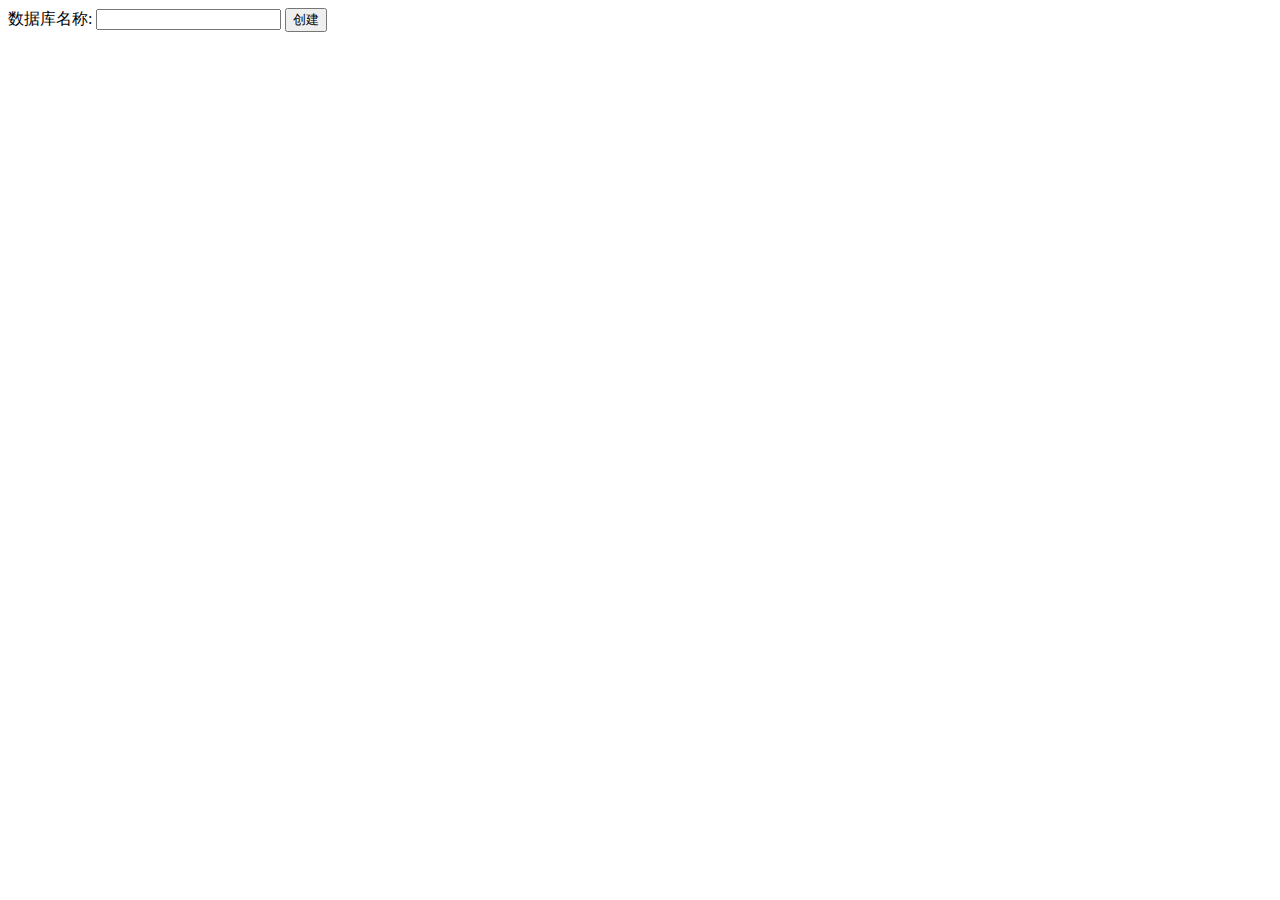
<file: dbadd.html>
<!DOCTYPE html>
<html lang="en">
<head>
    <meta charset="UTF-8">
    <meta name="viewport" content="width=device-width, initial-scale=1.0">
</head>
<body>
    <form action="db/create_database.php" method="post">
        <label for="dbname">数据库名称:</label>
        <input type="text" id="dbname" name="dbname" required>
        
        <button type="submit">创建</button>
    </form>
</body>
</html>
</file>
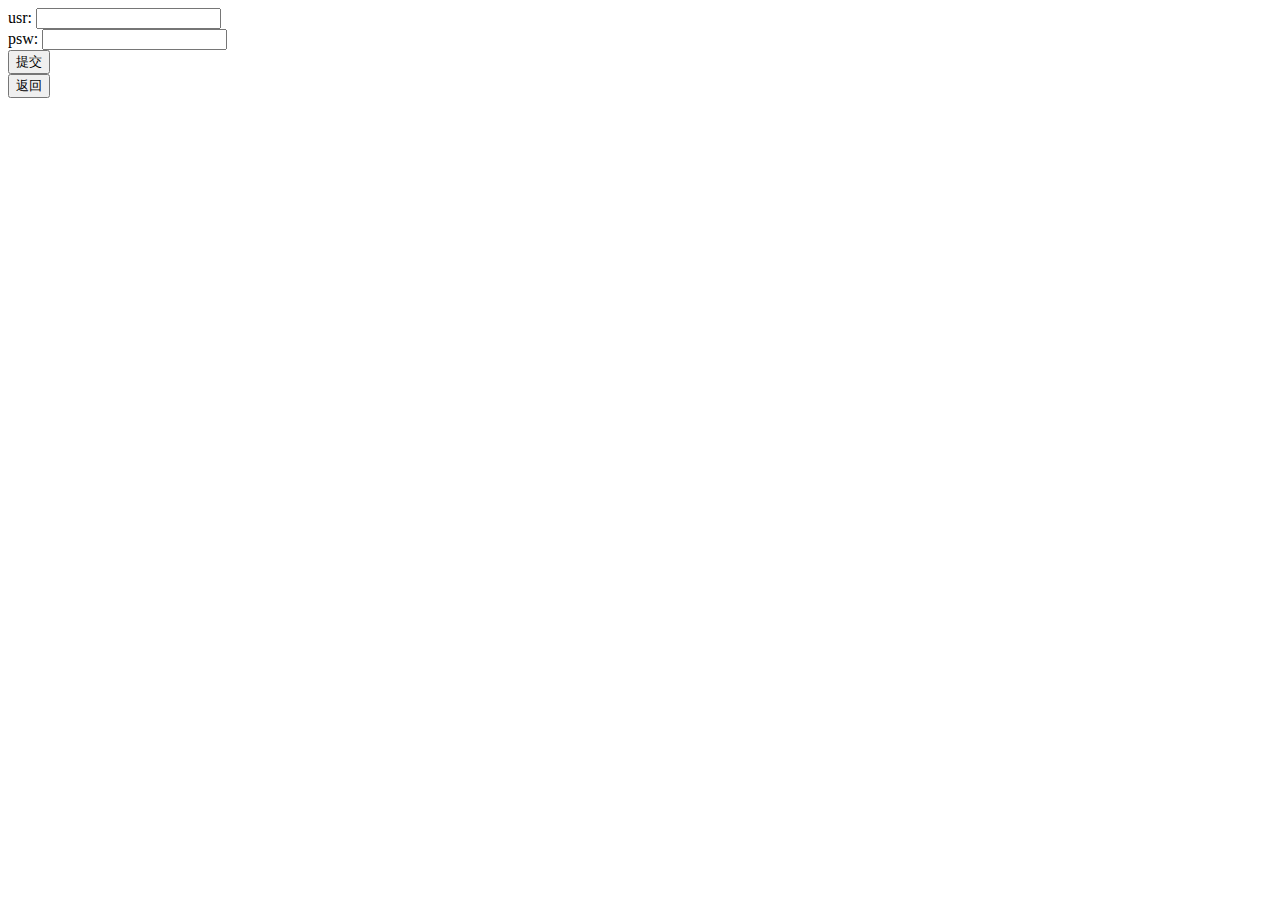
<file: login.html>
<!DOCTYPE html>
<html lang="en">
<head>
    <meta charset="UTF-8">
    <meta name="viewport" content="width=device-width, initial-scale=1.0">
</head>
<body>

<form action="login.php" method="post">
    <label for="usr">usr:</label>
    <input type="text" id="usr" name="usr">
    <br>
	<label for="psw">psw:</label>
    <input type="text" id="psw" name="psw">
    <br>
    <input type="submit" name = "login" value="提交">
	
</form>
<button onclick="redirectToPage1()">返回</button>
<script>
    function redirectToPage1() {
        // 使用相对路径进行页面跳转
        window.location.href = 'index.html';
    }
</script>
</body>
</html>
</file>
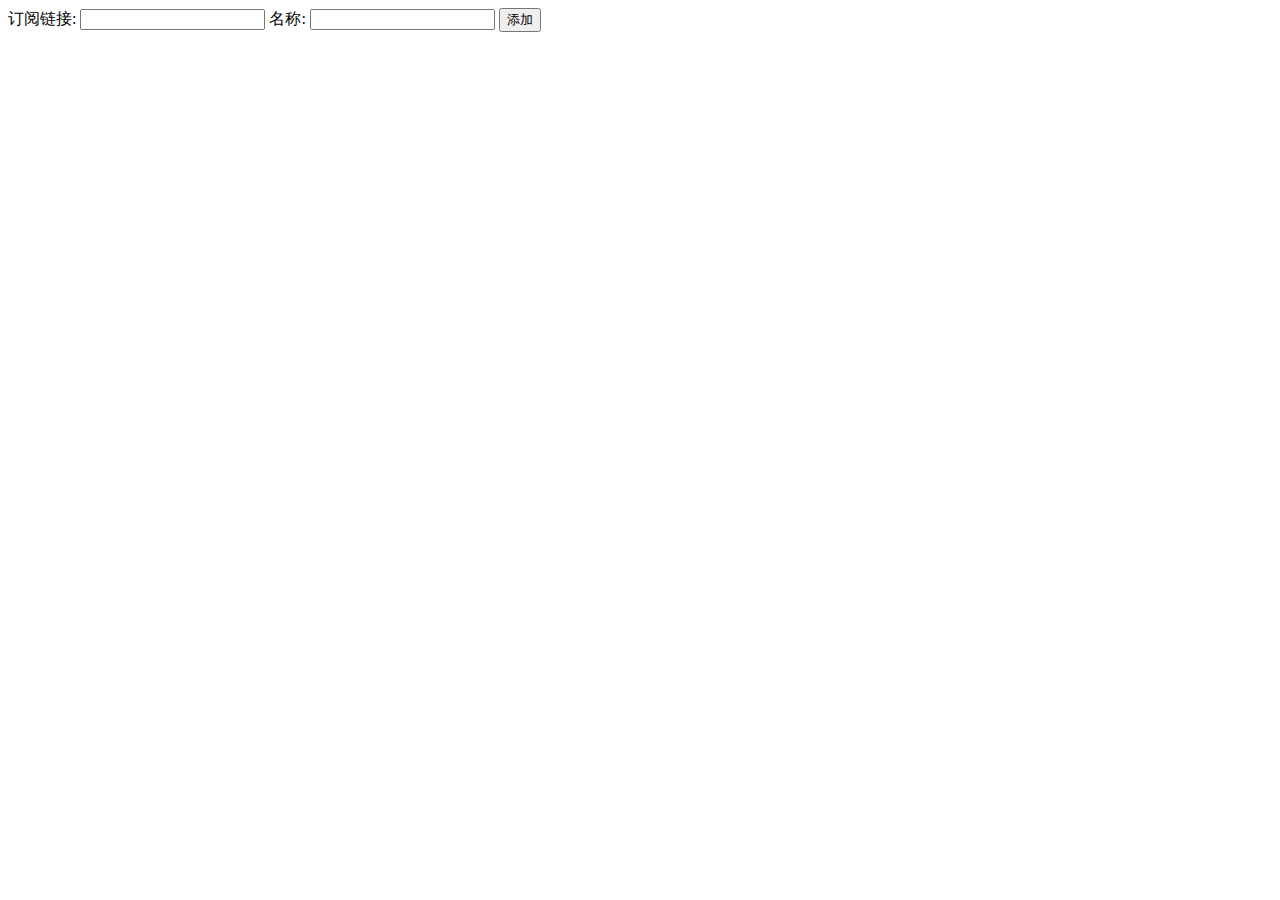
<file: otherurl.html>
<!DOCTYPE html>
<html lang="en">
<head>
    <meta charset="UTF-8">
    <meta name="otherurl" content="width=device-width, initial-scale=1.0">
</head>
<body>
    <form action="otherurl.php" method="post">
        <label for="url">订阅链接:</label>
        <input type="text" id="otherurl" name="url" required>
        <label for="name">名称:</label>
        <input type="text" id="othername" name="name" required>
        
        <button type="submit" name="otherurl">添加</button>
    </form>
</body>
</html>
</file>
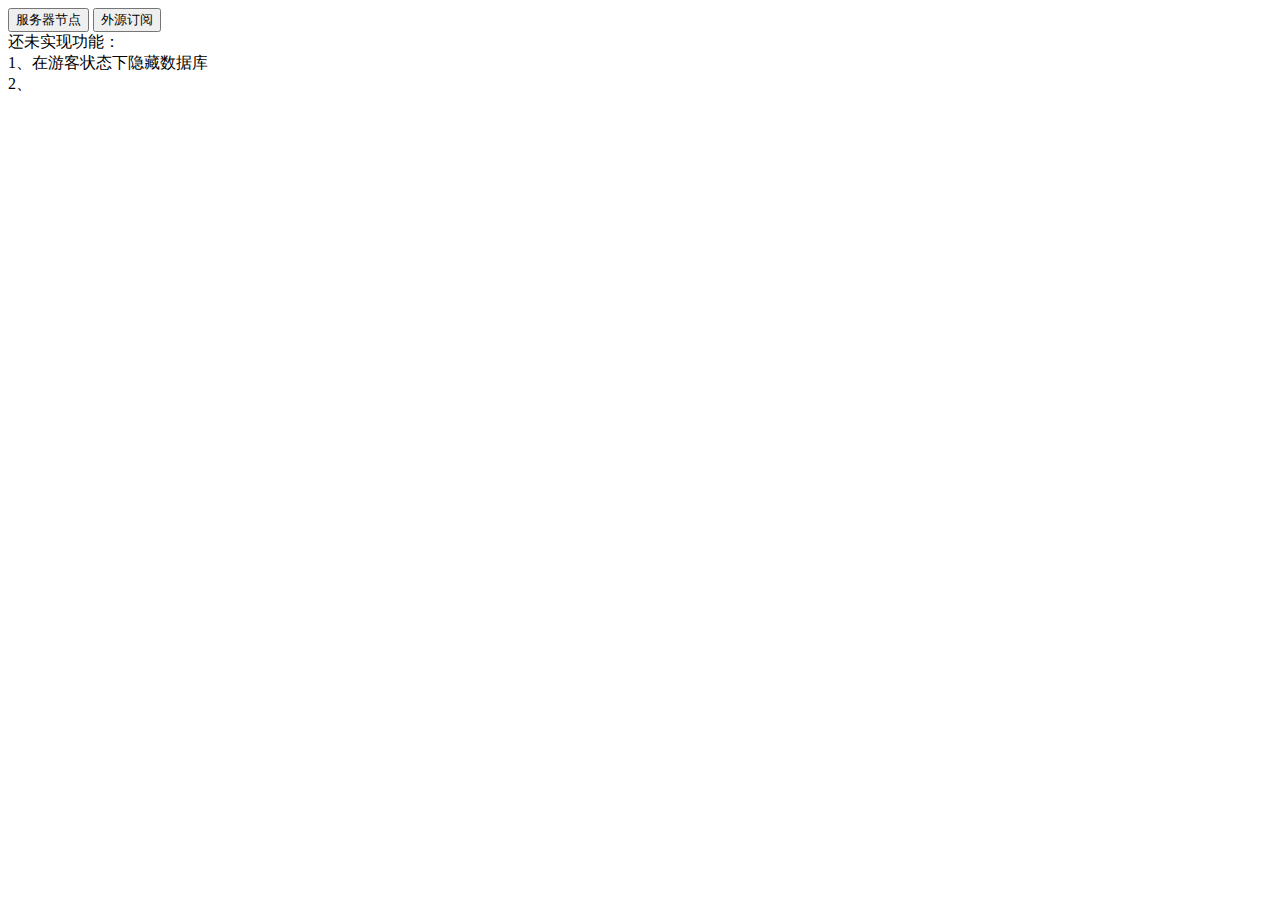
<file: sub.html>
<!DOCTYPE html>
<html lang="en">
<head>
    <meta charset="UTF-8">
    <meta name="viewport" content="width=device-width, initial-scale=1.0">
    <title>index</title>
</head>
<body>
	<button onclick="redirectToPage2()">服务器节点</button>
	<button onclick="redirectToPage1()">外源订阅</button>
	
	<div>还未实现功能：<br>
	1、在游客状态下隐藏数据库<br>
	2、
	
	</div>
	<script>
    function redirectToPage2() {
        // 使用相对路径进行页面跳转
        window.location.href = 'subpre.php';
    }
	function redirectToPage1() {
        // 使用相对路径进行页面跳转
        window.location.href = 'osubpre.php';
    }
</script>
</body>
</html>
</file>
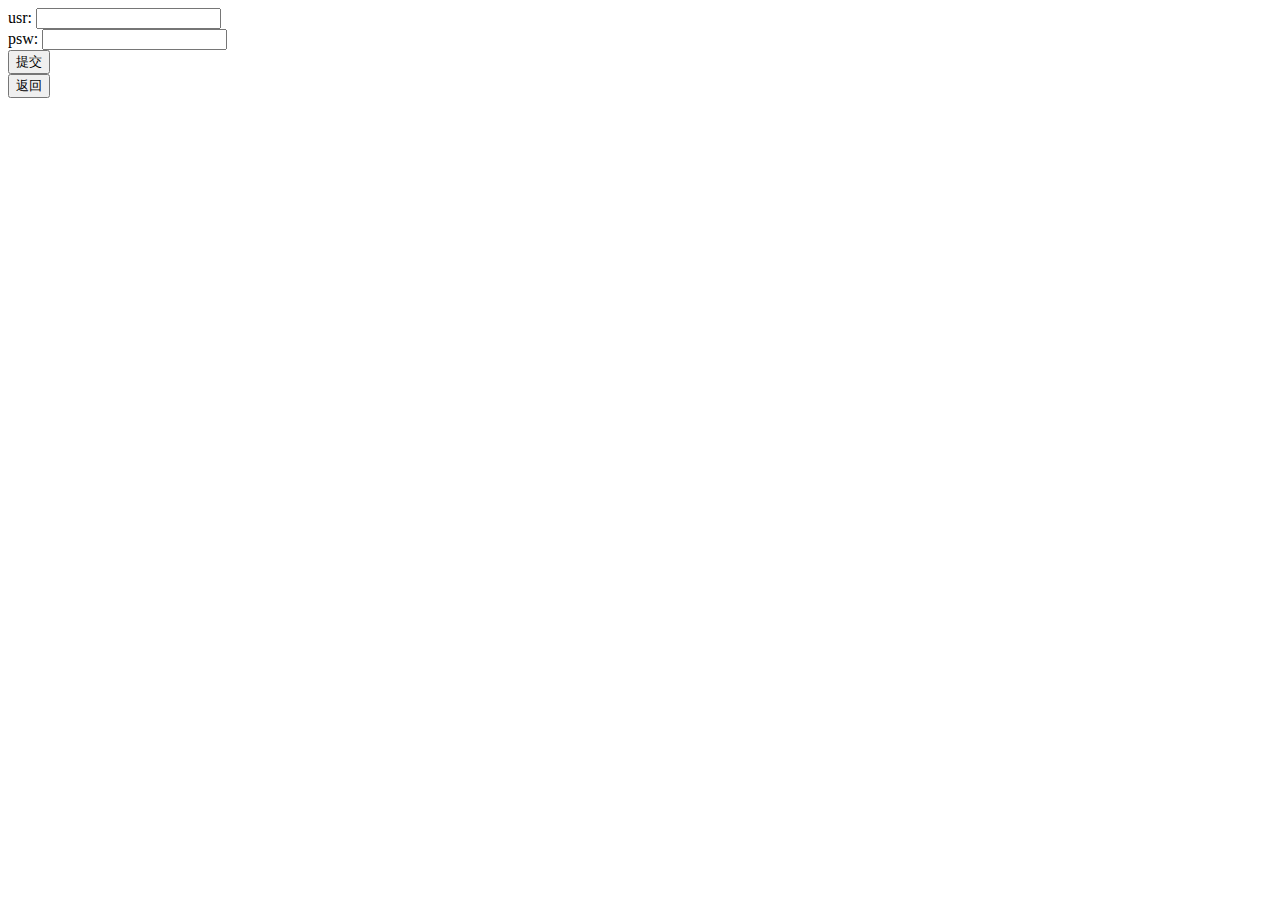
<file: usradd.html>
<!DOCTYPE html>
<html lang="en">
<head>
    <meta charset="UTF-8">
    <meta name="viewport" content="width=device-width, initial-scale=1.0">
</head>
<body>

<form action="usradd.php" method="post">
    
    <label for="usr">usr:</label>
    <input type="text" id="usr" name="usr">
    <br>
	<label for="psw">psw:</label>
    <input type="text" id="psw" name="psw">
    <br>
    <input type="submit" value="提交">
	
</form>
<button onclick="redirectToPage1()">返回</button>
<script>
    function redirectToPage1() {
        // 使用相对路径进行页面跳转
        window.location.href = 'index.html';
    }
</script>
</body>
</html>
</file>
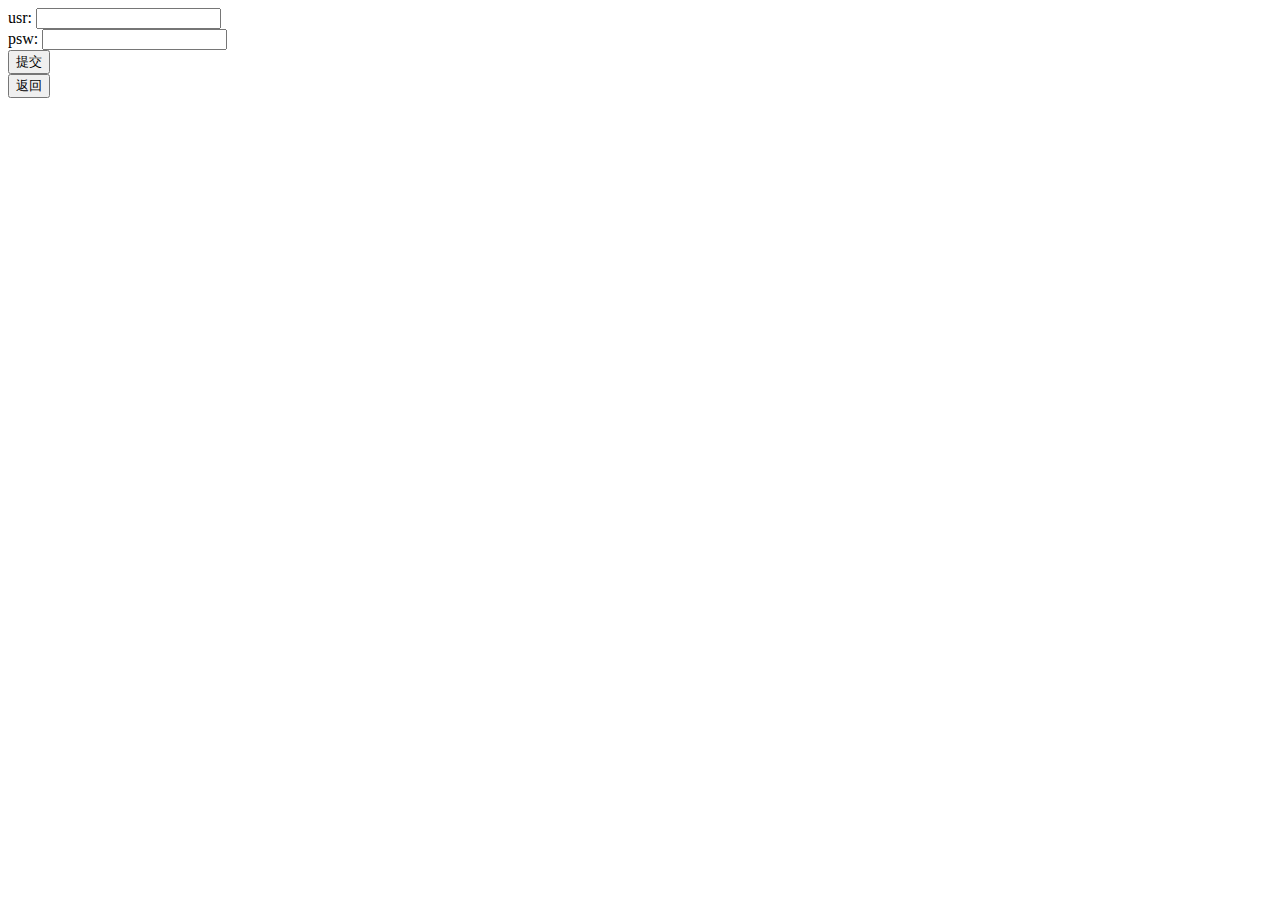
<file: src/html/usradd.html>
<!DOCTYPE html>
<html lang="en">
<head>
    <meta charset="UTF-8">
    <meta name="viewport" content="width=device-width, initial-scale=1.0">
</head>
<body>

<form action="../php/usradd.php" method="post">
    
    <label for="usr">usr:</label>
    <input type="text" id="usr" name="usr">
    <br>
	<label for="psw">psw:</label>
    <input type="text" id="psw" name="psw">
    <br>
    <input type="submit" value="提交" >
	
</form>
<button onclick="redirectToPage1()">返回</button>
<script>
    function redirectToPage1() {
        // 使用相对路径进行页面跳转
        window.location.href = '../../index.html';
    }
</script>
</body>
</html>
</file>
